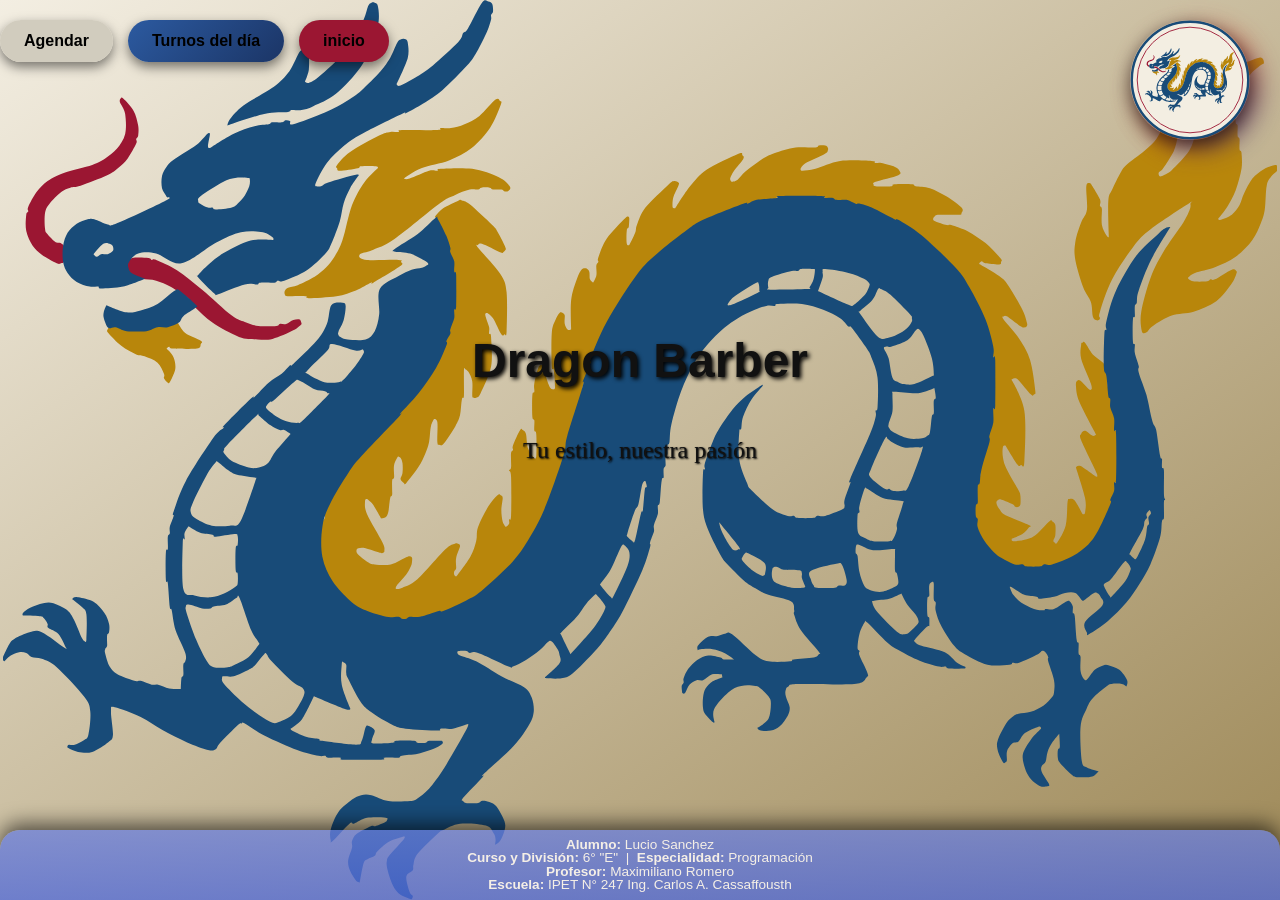
<file: index.html>
<!DOCTYPE html>
<html lang="es">
<head>
    <meta charset="UTF-8">
    <meta name="viewport" content="width=device-width, initial-scale=1.0">
    <title>Gestion de Turnos</title>
    <link rel="stylesheet" href="estilos.css">
</head>
<body>
    <div class="titulo ">
    <h1>Dragon Barber</h1>
    <p>Tu estilo, nuestra pasión</p>
    </div>
    <div class="Cuadro-Logo">
        <img src="logo-dragon.svg" class="Logo" alt="Logo Barberia">
    </div>
    <header class="Barra-Acciones">
    <div class="barra-acciones">
        <button id="btnAgendarTurno" class="boton boton-principal">Agendar</button>
        <button id="btnVerTurnos" class="boton boton-secundario">Turnos del día</button>
        <button id="btnInicio" class="boton boton-inicio">inicio</button>
    </div>
    </header>
    <main class ="Principal">
        <section id="seccionFormulario" class="tarjeta oculto">
            <h2>Agenda tu Turno</h2>

            <form id="FormularioTurno" novalidate>
                <div class="campo">
                    <label for="cliente">Nombre y Apellido:</label>
                    <input type="text" id="cliente" placeholder="Tu Nombre" required>
                </div>

                <div class="campo">
                    <label for="fechaHora">Fecha y hora</label>
                    <input type="datetime-local" id="fechaHora" required>
                </div>

                <div class="campo">
                    <label for="servicio">Servicio</label>
                    <div class="fila-servicio">
                        <select id="servicio" required>
                            <option value="">-- Seleccioná un servicio --</option>
                            <option value="Corte de pelo" data-precio="8000">Corte de pelo - $8.000</option>
                            <option value="Barba" data-precio="5000">Barba - $5.000</option>
                            <option value="Corte + Barba" data-precio="12000">Corte + Barba - $12.000</option>
                            <option value="Perfilado" data-precio="3000">Perfilado - $3.000</option>
                            <option value="Lavado y peinado" data-precio="2500">Lavado y peinado - $2.500</option>
                        </select>
                        <button type="button" id="btnCatalogo" class="boton boton-secundario boton-chico">Catalogo</button>
                    </div>
                </div>

                <div id="catalogo" class="catalogo oculto">
                    <table>
                        <thead>
                            <tr><th>Servicio</th><th>Precio</th></tr>
                        </thead>
                        <tbody id="cuerpoCatalogo"></tbody>
                    </table>
                </div>

                <div class="campo">
                    <label for="barbero">Barbero / Estilista</label>
                    <select id="barbero" required>
                        <option value="">-- Seleccioná un barbero --</option>
                        <option value="Martín Gómez">Martín Gómez</option>
                        <option value="Lucas Herrera">Lucas Herrera</option>
                        <option value="Nicolás Vega">Nicolás Vega</option>
                        <option value="Franco Ledesma">Franco Ledesma</option>
                    </select>
                </div>
<p id="mensajeError" class="mensaje-error"></p>
                <div class="botones-formulario">
                    <button type="submit" class="boton boton-principal">Registrar</button>
                    <button type="button" id="btnLimpiar" class="boton boton-peligro">Limpiar</button>
                </div>
            </form>
        </section>

        <section id="seccionTurnos" class="tarjeta oculto">
            <div class="encabezado-reporte">
                <h2>Turnos agendados del día</h2>
                <p class="fecha-reporte">Fecha: <span id="fechaReporte"></span></p>
            </div>

            <div class="contenedor-tabla">
                <table id="tablaTurnos">
                    <thead>
                        <tr>
                            <th>Fecha y Hora</th>
                            <th>Cliente</th>
                            <th>Servicio</th>
                            <th>Barbero Atendiendo</th>
                            <th>Precio / Subtotal</th>
                            <th class="no-imprimir">Acción</th>
                        </tr>
                    </thead>
                    <tbody id="cuerpoTurnos"></tbody>
                </table>
            </div>

            <p id="textoTotal" class="texto-total"></p>

            <div class="botones-formulario no-imprimir">
                <button id="btnImprimir" class="boton boton-principal">Imprimir</button>
                <button id="btnCerrar" class="boton boton-peligro">Cerrar</button>
            </div>
        </section>
    </main>

    <footer class="pie">
        <p><strong>Alumno:</strong> Lucio Sanchez</p><p><strong>Curso y División:</strong> 6° "E" &nbsp;|&nbsp; <strong>Especialidad:</strong> Programación</p>
        <p><strong>Profesor:</strong> Maximiliano Romero</p><p><strong>Escuela:</strong> IPET N° 247 Ing. Carlos A. Cassaffousth</p>
    </footer>
        <script src="scripts.js"></script>
</body>
</html>
</file>
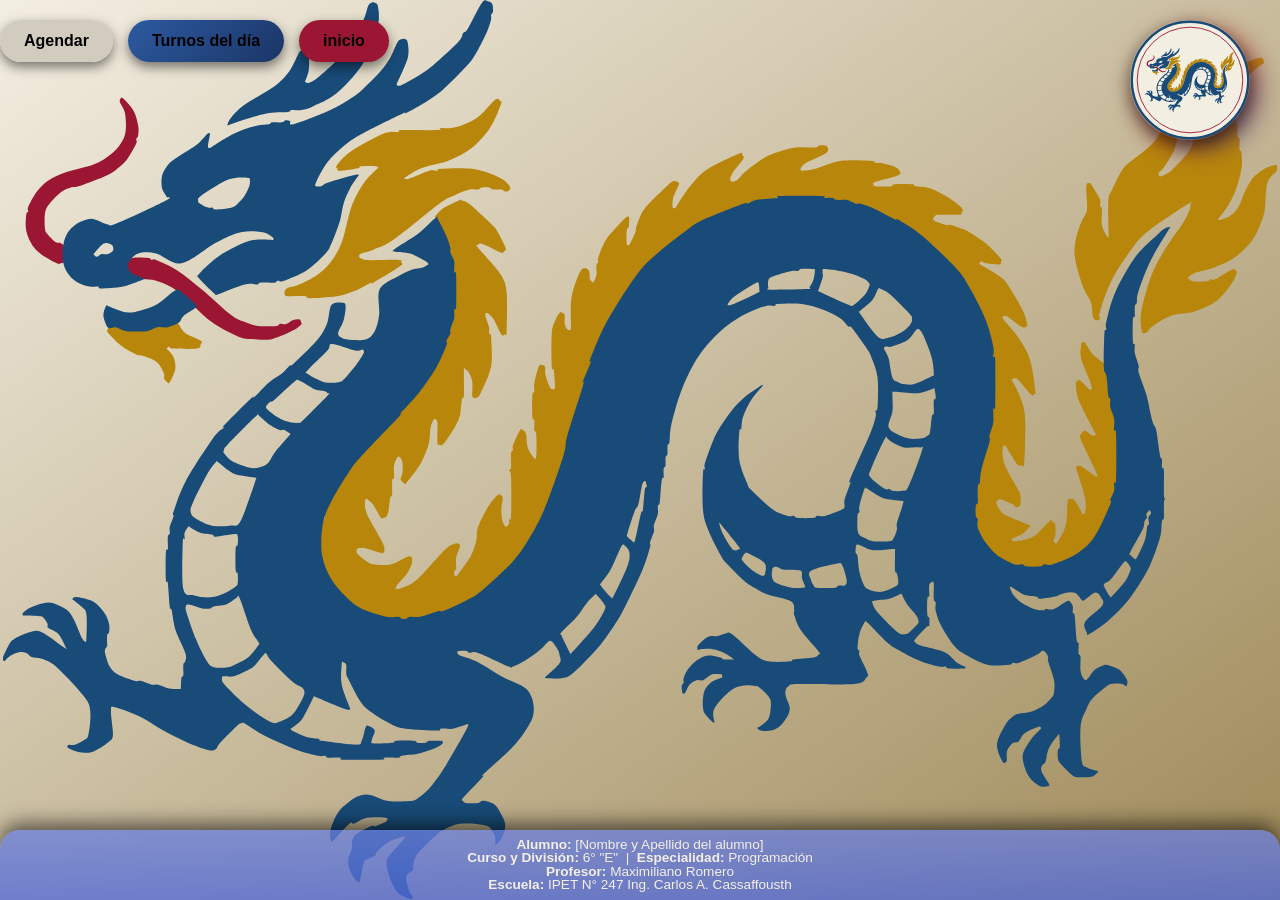
<file: Untitled-1.html>
<!DOCTYPE html>
<html lang="es">
<head>
    <meta charset="UTF-8">
    <meta name="viewport" content="width=device-width, initial-scale=1.0">
    <title>Gestion de Turnos</title>
    <link rel="stylesheet" href="estilos.css">
</head>
<body>
    <div class="Cuadro-Logo">
        <img src="logo-dragon.svg" class="Logo" alt="Logo Barberia">
    </div>
    <header class="Barra-Acciones">
    <div class="barra-acciones">
        <button id="btnAgendarTurno" class="boton boton-principal">Agendar</button>
        <button id="btnVerTurnos" class="boton boton-secundario">Turnos del día</button>
        <button id="btnInicio" class="boton boton-inicio">inicio</button>
    </div>
    </header>
    <main class ="Principal">
        <section id="seccionFormulario" class="tarjeta oculto">
            <h2>Agenda tu Turno</h2>

            <form id="FormularioTurno" novalidate>
                <div class="campo">
                    <label for="cliente">Nombre y Apellido:</label>
                    <input type="text" id="cliente" placeholder="Tu Nombre" required>
                </div>

                <div class="campo">
                    <label for="fechaHora">Fecha y hora</label>
                    <input type="datetime-local" id="fechaHora" required>
                </div>

                <div class="campo">
                    <label for="servicio">Servicio</label>
                    <div class="fila-servicio">
                        <select id="servicio" required>
                            <option value="">-- Seleccioná un servicio --</option>
                            <option value="Corte de pelo" data-precio="8000">Corte de pelo - $8.000</option>
                            <option value="Barba" data-precio="5000">Barba - $5.000</option>
                            <option value="Corte + Barba" data-precio="12000">Corte + Barba - $12.000</option>
                            <option value="Perfilado" data-precio="3000">Perfilado - $3.000</option>
                            <option value="Lavado y peinado" data-precio="2500">Lavado y peinado - $2.500</option>
                        </select>
                        <button type="button" id="btnCatalogo" class="boton boton-secundario boton-chico">Catalogo</button>
                    </div>
                </div>

                <div id="catalogo" class="catalogo oculto">
                    <table>
                        <thead>
                            <tr><th>Servicio</th><th>Precio</th></tr>
                        </thead>
                        <tbody id="cuerpoCatalogo"></tbody>
                    </table>
                </div>

                <div class="campo">
                    <label for="barbero">Barbero / Estilista</label>
                    <select id="barbero" required>
                        <option value="">-- Seleccioná un barbero --</option>
                        <option value="Martín Gómez">Martín Gómez</option>
                        <option value="Lucas Herrera">Lucas Herrera</option>
                        <option value="Nicolás Vega">Nicolás Vega</option>
                        <option value="Franco Ledesma">Franco Ledesma</option>
                    </select>
                </div>
<p id="mensajeError" class="mensaje-error"></p>
                <div class="botones-formulario">
                    <button type="submit" class="boton boton-principal">Registrar</button>
                    <button type="button" id="btnLimpiar" class="boton boton-peligro">Limpiar</button>
                </div>
            </form>
        </section>

        <section id="seccionTurnos" class="tarjeta oculto">
            <div class="encabezado-reporte">
                <h2>Turnos agendados del día</h2>
                <p class="fecha-reporte">Fecha: <span id="fechaReporte"></span></p>
            </div>

            <div class="contenedor-tabla">
                <table id="tablaTurnos">
                    <thead>
                        <tr>
                            <th>Fecha y Hora</th>
                            <th>Cliente</th>
                            <th>Servicio</th>
                            <th>Barbero Atendiendo</th>
                            <th>Precio / Subtotal</th>
                            <th class="no-imprimir">Acción</th>
                        </tr>
                    </thead>
                    <tbody id="cuerpoTurnos"></tbody>
                </table>
            </div>

            <p id="textoTotal" class="texto-total"></p>

            <div class="botones-formulario no-imprimir">
                <button id="btnImprimir" class="boton boton-principal">Imprimir</button>
                <button id="btnCerrar" class="boton boton-peligro">Cerrar</button>
            </div>
        </section>
    </main>

    <footer class="pie">
        <p><strong>Alumno:</strong> [Nombre y Apellido del alumno]</p><p><strong>Curso y División:</strong> 6° "E" &nbsp;|&nbsp; <strong>Especialidad:</strong> Programación</p>
        <p><strong>Profesor:</strong> Maximiliano Romero</p><p><strong>Escuela:</strong> IPET N° 247 Ing. Carlos A. Cassaffousth</p>
    </footer>
        <script src="scripts.js"></script>
</body>
</html>
</file>
<file: estilos.css>
* {
    margin: 0;
    padding: 0;
    box-sizing: content-box;
}
body {
    font-family: "Segoe UI", Tahoma, Geneva, Verdana, sans-serif;
    color: #f5efe6;
    min-height: 100vh;
    display: flex;
    flex-direction: column;
    background-image: url("dragon-png-dorado-oscuro.svg"), linear-gradient(145deg, #f3eee2, #9e8958);
    background-repeat: no-repeat, no-repeat;
    background-position: center, center;
    background-size: contain, cover;
    background-attachment: fixed, fixed;
}
.titulo h1 {
    position: absolute;
    top: 40%;
    left: 50%;
    transform: translate(-50%, -50%);
    font-size: 3em;
    color: #111111;
    text-shadow: 2px 2px 4px #000;
}
.titulo h1{
    text-align: center;
}
.titulo p {
    color: #111111;
    position: absolute;
    top: 50%;
    left: 50%;
    transform: translate(-50%, -50%);
    font-size: 1.5em;
    font-family: cursive;
    text-shadow: 1px 1px 2px #000;
}
.titulo p{
    text-align: center;
}
.Cuadro-Logo {
    position: absolute;
    top: 20px;
    right: 30px;
    width: 120px;
    height: 120px;
    border-radius: 50%;
    z-index: 10;
}
.Cuadro-Logo::before {
    content: "";
    position: absolute;
    top: 8px;
    left: 8px;
    width: 120px;
    height: 120px;
    border-radius: 50%;
    background: linear-gradient(135deg, #dfd7c5, #c0392b, #1f3c88);
    filter: blur(14px);
    opacity: 0.85;
    z-index: -1;
}
.Logo {
    width: 120px;
    height: 120px;
    border-radius: 50%;
    box-shadow: 0 6px 18px rgba(0, 0, 0, 0.6);
    transition: transform 0.5s ease;
}
.Logo:hover {
    transform: rotate(360deg) scale(1.08);
}
.Principal {
    flex: 1;
    width: 900px;
    max-width: 92%;
    margin: 0 auto;
    padding-bottom: 40px;
}
.barra-acciones {
    display: flex;
    justify-content: left;
    gap: 15px;
    margin: 20px 0;
    flex-wrap: wrap;
}
.tarjeta {
    background: linear-gradient(145deg, #184b78, #9e8958);
    border: 1px solid #ebdec7;
    border-radius: 16px;
    padding: 25px;
    margin-bottom: 25px;
    box-shadow: 0 10px 30px rgba(54, 26, 26, 0.7), inset 0 0 20px rgba(241, 196, 15, 0.05);
    animation: aparecer 0.5s ease;
}
.tarjeta h2 {
    color: #000000;
    margin-bottom: 15px;
    border-bottom: 2px solid #ebdec7;
    padding-bottom: 8px;
}
@keyframes aparecer {
    from { opacity: 0; transform: translateY(-15px); }
    to   { opacity: 1; transform: translateY(0); }
}
.oculto {
    display: none;
}
.boton-inicio{
    background-color: #9b1632;
}

.boton {
    padding: 12px 24px;
    border: none;
    border-radius: 25px;
    font-size: 1em;
    font-weight: bold;
    cursor: pointer;
    color: #000000;
    box-shadow: 0 5px 12px rgba(0, 0, 0, 0.5);
    transition: transform 0.25s ease, box-shadow 0.25s ease, filter 0.25s ease;
}
.boton:hover {
    transform: translateY(-3px) scale(1.05);
    box-shadow: 0 9px 18px rgba(0, 0, 0, 0.6);
    filter: brightness(1.15);
}
.boton:active {
    transform: translateY(1px) scale(0.98);
}
.boton-principal  { background: linear-gradient(135deg, #d1ccbe, #d1ccbe); }
.boton-secundario { background: linear-gradient(135deg, #2c5aa0, #1b3566); }
.boton-peligro    { background: linear-gradient(135deg, #c0392b, #7b1d14); }
.boton-chico      { padding: 9px 16px; font-size: 0.9em; }

.campo {
    margin-bottom: 15px;
}
.campo label {
    display: block;
    margin-bottom: 6px;
    font-weight: bold;
}
input, select {
    width: 100%;
    max-width: 800px;
    padding: 10px 12px;
    border: 2px solid #3e4985;
    border-radius: 10px;
    background: linear-gradient(#fdf8ee, #e8dcc0);
    color: #2a1d12;
    font-size: 1em;
    box-shadow: inset 0 2px 5px rgba(0, 0, 0, 0.25);
    transition: border-color 0.25s, box-shadow 0.25s;
}
input:focus, select:focus {
    outline: none;
    border-color: #b93930;
    box-shadow: 0 0 10px rgba(241, 196, 15, 0.7);
}
.fila-servicio {
    display: flex;
    gap: 10px;
    align-items: center;
}
.fila-servicio select {
    flex: 1;
}
.botones-formulario {
    display: flex;
    gap: 15px;
    justify-content: center;
    margin-top: 20px;
    flex-wrap: wrap;
}
table {
    width: 100%;
    border-collapse: collapse;
    border-radius: 12px;
    overflow: hidden;
    box-shadow: 0 4px 14px rgba(0, 0, 0, 0.6);
}
th {
    background: linear-gradient(#4f5682 ,#2c3e50);
    padding: 12px;
}
td {
    padding: 10px 12px;
    text-align: center;
    background: rgba(255, 255, 255, 0.06);
    border-bottom: 1px solid rgba(241, 196, 15, 0.2);
}
tbody tr {
    transition: background 0.2s, transform 0.2s;
}
tbody tr:hover td {
    background: rgba(241, 196, 15, 0.18);
}
.catalogo {
    margin-bottom: 15px;
    animation: aparecer 0.4s ease;
}
.btn-quitar {
    padding: 5px 12px;
    border: none;
    border-radius: 12px;
    background: linear-gradient(135deg, #c0392b, #7b1d14);
    color: #fff;
    cursor: pointer;
    transition: transform 0.2s;
}
.btn-quitar:hover {
    transform: scale(1.12);
}
.fila-vacia td {
    font-style: italic;
    color: #bbb;
}
.texto-total {
    margin-top: 18px;
    text-align: center;
    font-size: 1.25em;
    font-weight: bold;
    color: #f1c40f;
}
.fecha-reporte {
    margin-bottom: 12px;
    text-shadow: 1px 1px 2px #000;
}
.pie {
    text-align: center;
    padding: 8px 10px;
    font-size: 0.85em;
    line-height: 1;
    background: linear-gradient(to bottom, #6a7fddbf, #506adbbf);
    border-radius: 20px 20px 0 0;
    box-shadow: 0 -6px 20px rgba(0, 0, 0, 0.6);
}
@media (max-width: 700px) {
    .Cuadro-Logo {
        top: 10px;
        right: 10px;
        width: 70px;
        height: 70px;
    }
    .Cuadro-Logo::before {
        width: 70px;
        height: 70px;
    }
    .Logo {
        width: 70px;
        height: 70px;
    }
    .barra-acciones {
        margin-top: 90px;
        justify-content: center;
    }
    .titulo h1 {
        font-size: 2em;
    }
    .titulo p {
        font-size: 1.1em;
    }
    .tarjeta {
        padding: 15px;
    }
    .fila-servicio {
        flex-direction: column;
        align-items: stretch;
    }
    .contenedor-tabla {
        overflow-x: auto;
    }
    .texto-total {
        font-size: 1.05em;
    }
}
@media print {
    body {
        background: #ffffff !important;
        color: #000000;
        display: block;
    }
    .titulo,
    header,
    .barra-acciones,
    #seccionFormulario,
    .pie,
    .no-imprimir {
        display: none !important;
    }

    .Principal {
        width: 100%;
        max-width: 100%;
        margin: 0;
        padding: 0;
    }
    .Cuadro-Logo {
        position: static;
        display: block;
        width: 80px;
        height: 80px;
        margin: 0 0 10px auto;
    }

    .Cuadro-Logo::before {
        display: none;
    }

    .Logo {
        width: 80px;
        height: 80px;
        box-shadow: none;
        transition: none;
    }
    .tarjeta {
        background: #ffffff !important;
        border: none;
        box-shadow: none;
        animation: none;
        color: #000000;
    }

    .tarjeta h2,
    .texto-total,
    .fecha-reporte {
        color: #000000;
        text-shadow: none;
    }

    table {
        box-shadow: none;
    }

    th {
        background: #dddddd !important;
        color: #000000;
        text-shadow: none;
        border: 1px solid #000000;
    }

    td {
        background: #ffffff !important;
        color: #000000;
        border: 1px solid #000000;
    }
}
.mensaje-error {
    color: #ffffff;
    font-weight: bold;
    min-height: 1.2em;
}
body:has(#seccionFormulario:not(.oculto)) .titulo,
body:has(#seccionTurnos:not(.oculto)) .titulo{
    display: none;
}
</file>
